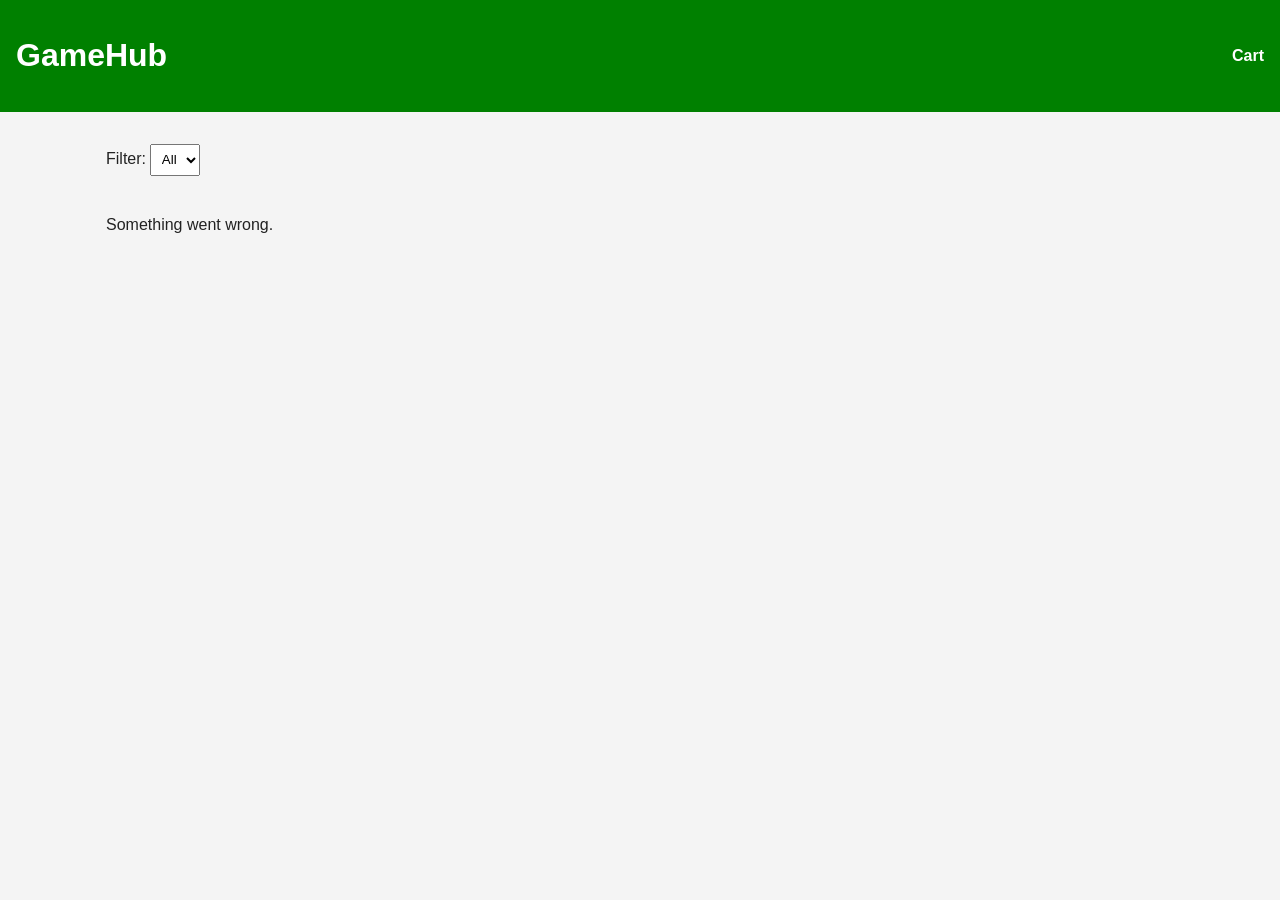
<file: index.html>
<!DOCTYPE html>
<html lang="en">
<head>
    <meta charset="UTF-8">
    <meta name="viewport" content="width=device-width, initial-scale=1.0">
    <title>GameHub - Home</title>

    <link rel="stylesheet" href="css/style.css">
</head>
<body>
    <header>
        <h1>GameHub</h1>

        <nav>
            <a href="checkout.html" id="cartlink">Cart</a>
        </nav>
    </header>

    <main>
        <section aria-label="Filter products">
            <label for="genreFilter">Filter:</label>
            <select id="genreFilter">
                <option value="all">All</option>
            </select>
        </section>

        <p id="statusProduct"  aria-live="polite"></p>

        <section id="productList" aria-label="Productlist"></section>

        
    </main>

    <script src="js/index.js"></script>
</body>
</html>
</file>
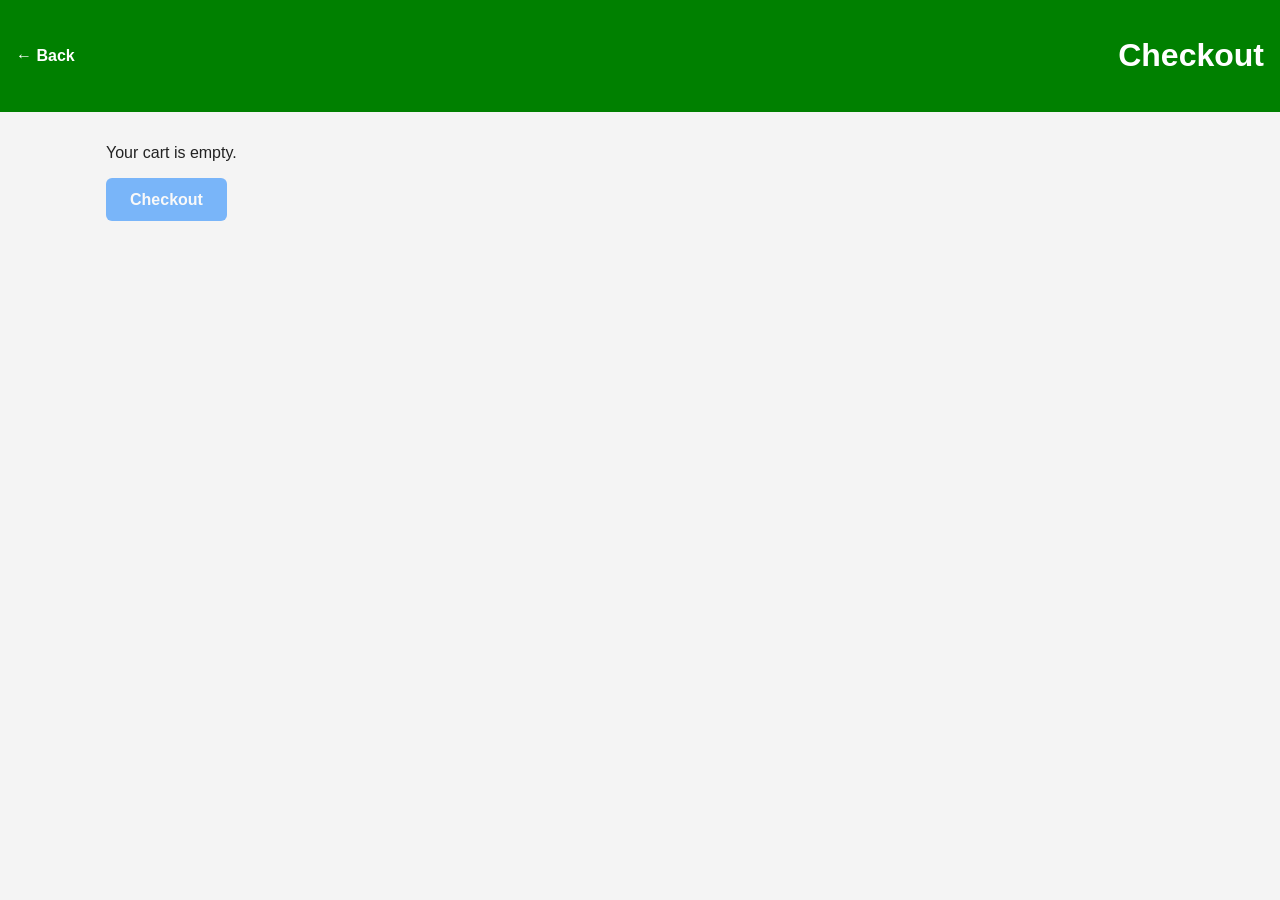
<file: checkout.html>
<!DOCTYPE html>
<html lang="en">
<head>
    <meta charset="UTF-8">
    <meta name="viewport" content="width=device-width, initial-scale=1.0">
    <title>GameHub - Checkout</title>
    <link rel="stylesheet" href="css/style.css">
</head>
<body>
    <header>
        <a href="index.html">← Back</a>
        <h1>Checkout</h1>
    </header>

    <main>
        <section id="cartItems"></section>
        <p id="cartTotal"></p>
        <a href="confirmation.html" class="checkoutButton">Checkout</a>
    </main>


    <script src="js/checkout.js"></script>
</body>
</html>
</file>
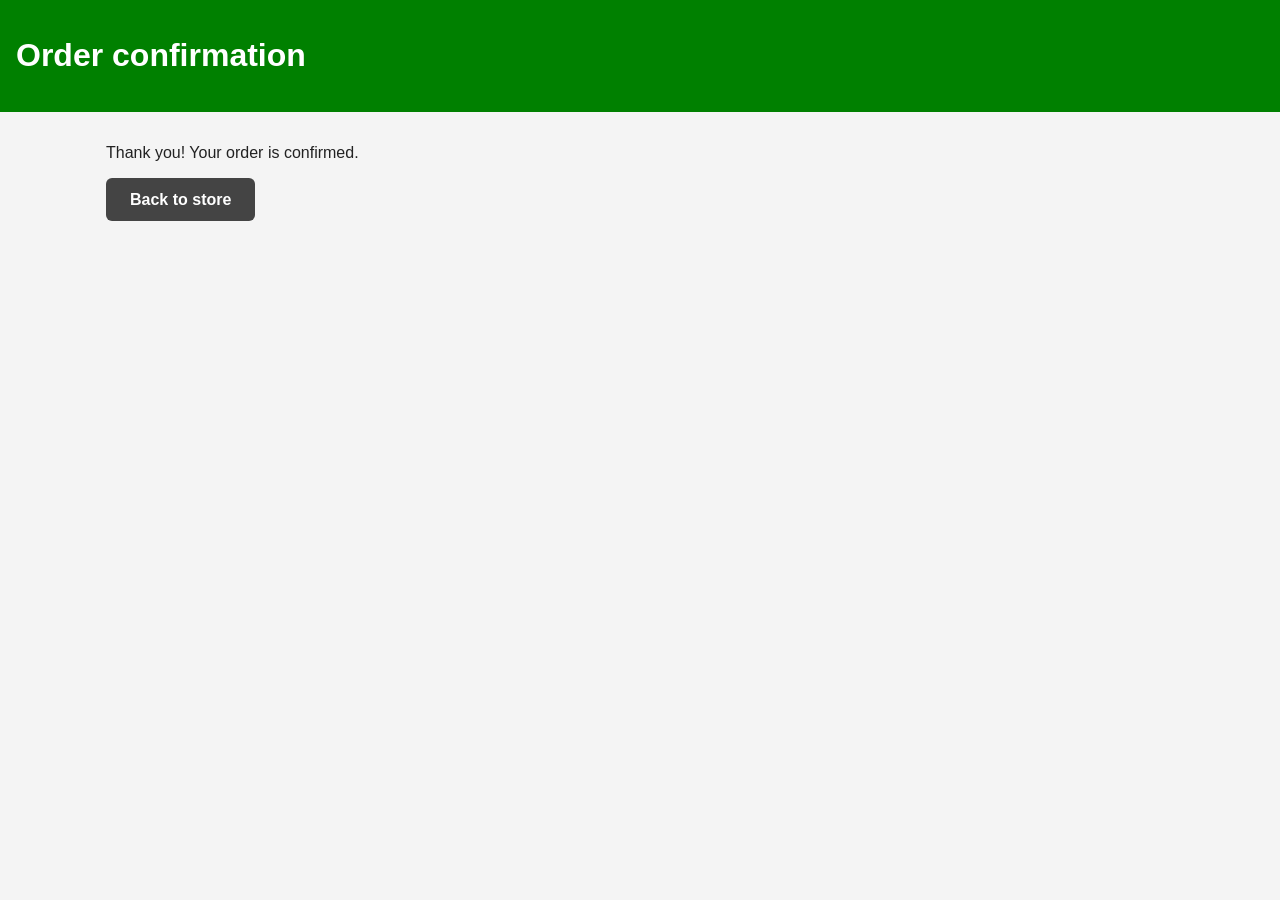
<file: confirmation.html>
<!DOCTYPE html>
<html lang="en">
<head>
    <meta charset="UTF-8">
    <meta name="viewport" content="width=device-width, initial-scale=1.0">
    <title>GameHub - Confirmed order</title>
    <link rel="stylesheet" href="css/style.css">
</head>
<body>
    <header>
        <h1>Order confirmation</h1>
    </header>

    <main>
        <p id="message" aria-live="polite"></p>
        <a href="index.html" class="storeButton">Back to store</a>
    </main>


    <script src="js/confirmation.js"></script>
</body>
</html>
</file>
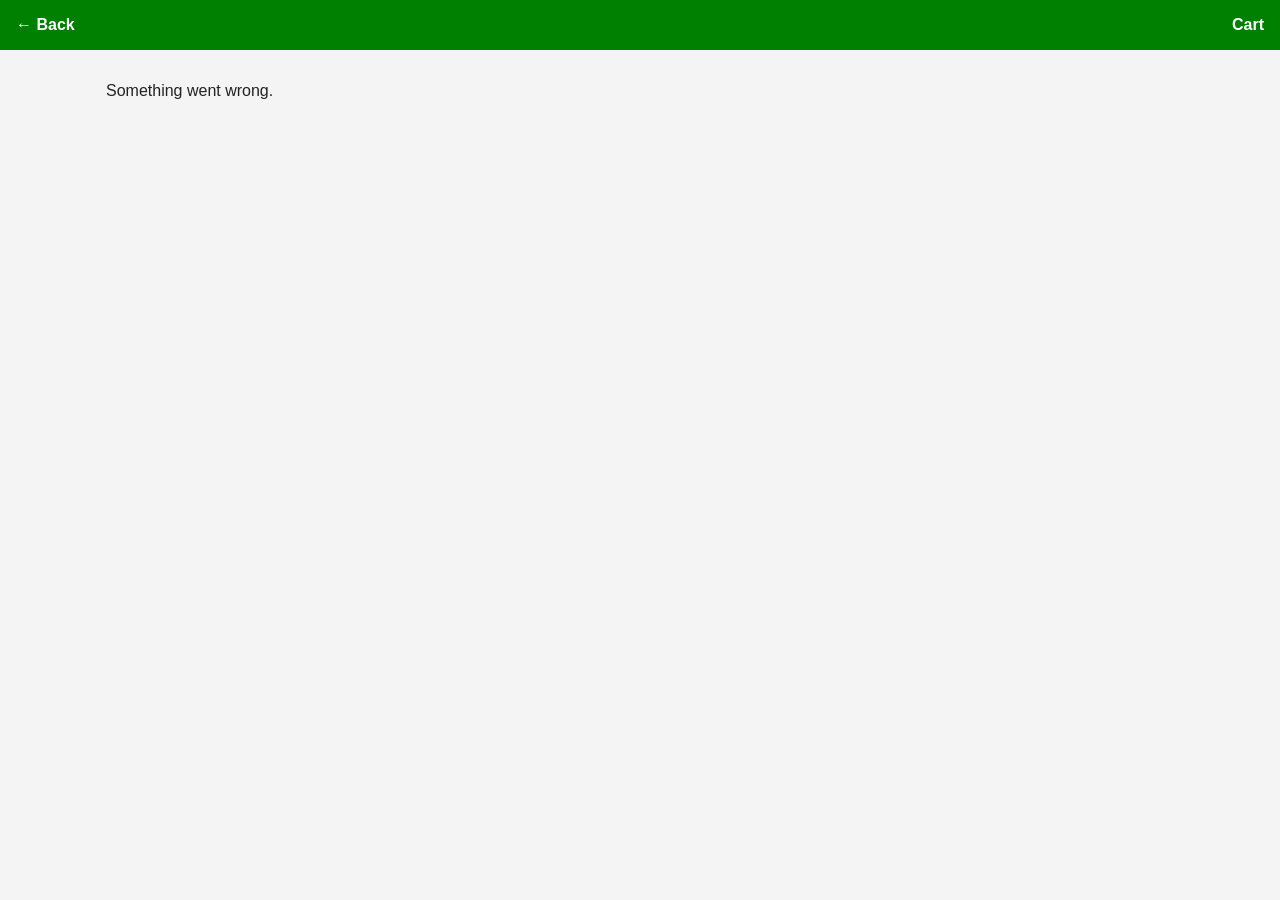
<file: product.html>
<!DOCTYPE html>
<html lang="en">
<head>
    <meta charset="UTF-8">
    <meta name="viewport" content="width=device-width, initial-scale=1.0">
    <title>GameHub - product</title>
    <link rel="stylesheet" href="css/style.css">
</head>
<body>
    <header>
        <a href="index.html">← Back</a>
        <a href="checkout.html" id="cartlink">Cart</a>

    </header>

    <main>
        <p id="statusProduct" aria-live="polite"></p>
        <section id="productDetail"></section>
    </main>


    <script src="js/product.js"></script>
</body>
</html>
</file>
<file: css/style.css>
* {
    box-sizing: border-box;
}

body {
    margin: 0;
    font-family: Arial, Helvetica, sans-serif;
    background-color: #f4f4f4;
    color: #222;
}

/* Header */

header {
    background-color: green;
    color: white;
    padding: 1rem;
    display: flex;
    justify-content: space-between;
    align-items: center;
}

header a {
    color: white;
    text-decoration: none;
    font-weight: bold;
}


main {
    max-width: 1100px;
    margin: 2rem auto;
    padding: 0 1rem;
}

#productList {
    display: grid;
    grid-template-columns: repeat(auto-fit, minmax(220px, 1fr));
    gap: 1.5rem;
}

#productList article {
    background: white;
    padding: 1rem;
    border-radius: 8px;
    box-shadow: 0 4px 8px black;
    transition: transform 0.2s ease;
}

#productList article:hover {
    transform: translateY(-5px);
}

#productList img {
    width: 100%;
    height: 250px;
    object-fit: cover;
    border-radius: 4px;
}


button {
    padding: 0.6rem 1rem;
    border: none;
    border-radius: 4px;
    background-color: #0077ff;
    color: white;
    cursor: pointer;
    font-weight: bold;
}

button:hover {
    background-color: #005fd1;
}

select {
    padding: 0.4rem;
    margin-bottom: 1.5rem;
}

.checkoutButton {
    display: inline-block;
    padding: 0.8rem 1.5rem;
    background-color: #0077ff;
    color: white;
    text-decoration: none;
    border-radius: 6px;
    font-weight: bold;
    transition: background-color 0.2s ease, transform 0.1s ease;
}

.checkoutButton:hover {
    background-color: #005fd1;
    transform: translateY(-2px);
}

.storeButton {
    display: inline-block;
    padding: 0.8rem 1.5rem;
    background-color: #444;
    color: white;
    text-decoration: none;
    border-radius: 6px;
    font-weight: bold;
    transition: background-color 0.2s ease, transform 0.1s ease;
}

.storeButton:hover {
    background-color: #222;
    transform: translateY(-2px);
}

.is-disabled {
    opacity: 0.5;
    pointer-events: none;
}

.cart-item {
    display: flex;
    align-items: center;
    gap: 1rem;
    margin-bottom: 1rem;
    padding: 1rem;
    border: 1px solid #ddd;
    border-radius: 8px;
}

.cart-item-image {
    width: 100px;
    height: 100px;
    object-fit: cover;
    border-radius: 6px;
}

.cart-item-info {
    display: flex;
    flex-direction: column;
    gap: 0.3rem;
}
</file>
